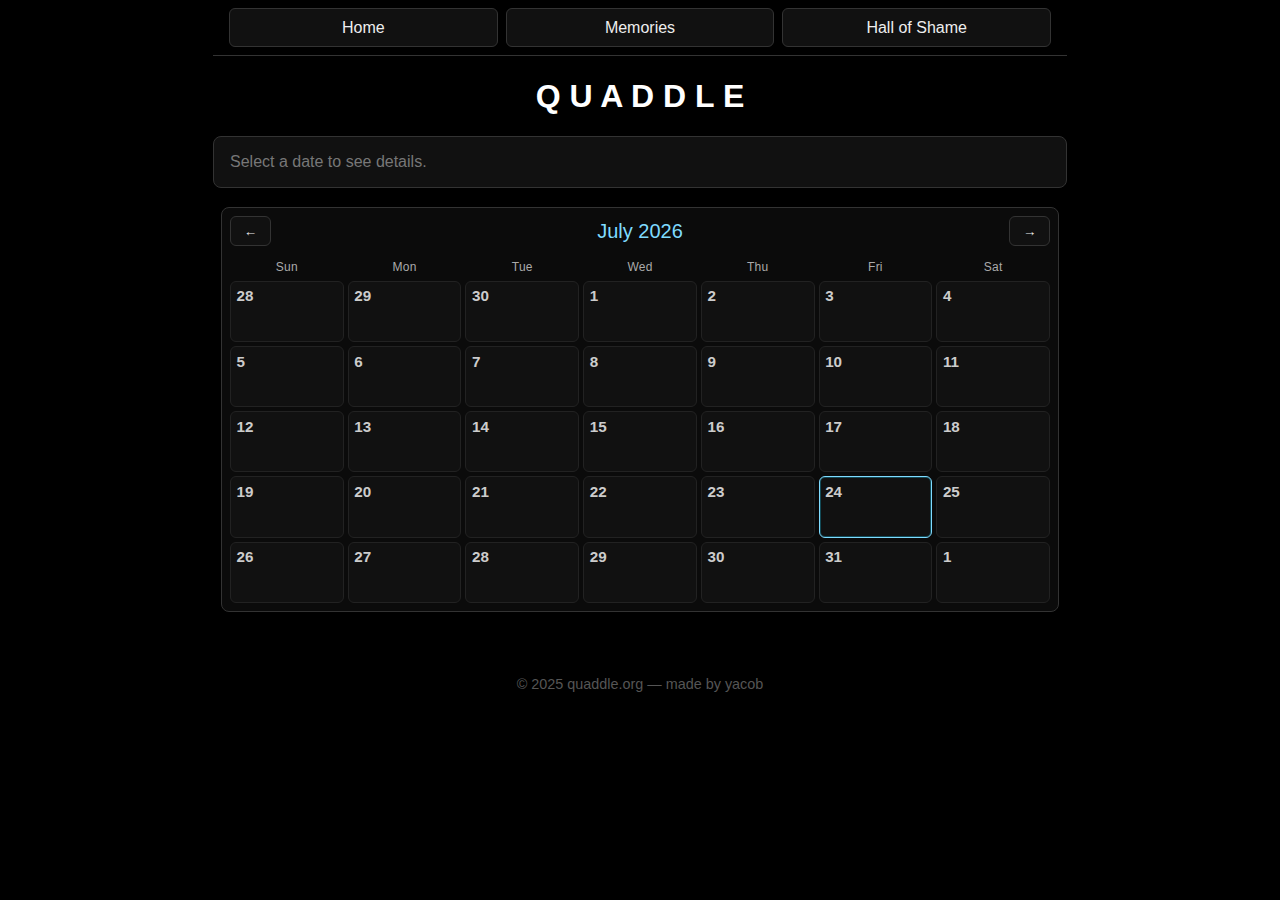
<file: calendar.html>
<!DOCTYPE html>
<html lang="en">
<head>
  <meta charset="UTF-8" />
  <meta name="viewport" content="width=device-width, initial-scale=1.0"/>
  <title>Calendar — Quaddle</title>
<link rel="stylesheet" href="./style.css?v=20250812" />
<style>
/* critical fallback */
.gallery-image{max-width:100%;width:100%;aspect-ratio:1/1;object-fit:cover;display:block;}
.cal-weekdays,.cal-grid{display:grid;grid-template-columns:repeat(7,minmax(0,1fr));gap:.25rem;}
.cal-day{min-height:48px;padding:.35rem;overflow:hidden;}
</style>
</head>
<body>
  <div class="container">
    <nav class="top-nav">
      <a href="index.html">Home</a>
      <a href="gallery.html">Memories</a>
      <a href="misc.html">Hall of Shame</a>
    </nav>

    <header>
      <h1 id="main-title">Q U A D D L E</h1>
    </header>

    <!-- Event card -->
    <section id="eventCard" class="event-card" aria-live="polite">
      <div class="event-empty">Select a date to see details.</div>
    </section>

    <!-- Calendar -->
    <section class="calendar" aria-label="Calendar">
      <div class="cal-header">
        <button class="cal-nav-btn" id="prevMonth" type="button" aria-label="Previous month">←</button>
        <div id="monthLabel"></div>
        <button class="cal-nav-btn" id="nextMonth" type="button" aria-label="Next month">→</button>
      </div>

      <div class="cal-weekdays">
        <div>Sun</div><div>Mon</div><div>Tue</div><div>Wed</div><div>Thu</div><div>Fri</div><div>Sat</div>
      </div>
      <div id="calGrid" class="cal-grid"></div>
    </section>
  </div>

  <footer>
    &copy; 2025 quaddle.org — made by yacob
  </footer>

  <script>
    // Sample events (replace with your data source)
    const EVENTS = {
      // ISO date string → array of events
      "2025-08-15": [{ title: "Quaddle Reunion in El Paso", time: "All Day", desc: "GUAC & MARGS" }],
      "2025-08-18": [{ title: "Ali & Yacob Go Home :((", time: "All Day", desc: "Kms?" }],
      "2025-10-10": [{ title: "ACL WEEKEND 2", time: "All Day", desc: "On GOD you bitches will be in attendance"}]
    };

    const calGrid = document.getElementById('calGrid');
    const monthLabel = document.getElementById('monthLabel');
    const eventCard = document.getElementById('eventCard');

    let viewYear, viewMonth; // month is 0-based

    function startOfMonth(y, m){ return new Date(y, m, 1); }
    function endOfMonth(y, m){ return new Date(y, m + 1, 0); }

    function fmtISO(d){
      const y = d.getFullYear();
      const m = String(d.getMonth()+1).padStart(2,'0');
      const day = String(d.getDate()).padStart(2,'0');
      return `${y}-${m}-${day}`;
    }

    function renderEvents(dateStr){
      const items = EVENTS[dateStr] || [];
      if (!items.length) {
        eventCard.innerHTML = `<div class="event-empty">No events for ${dateStr}.</div>`;
        return;
      }
      const parts = items.map(e => `
        <div class="event-item">
          <h3 class="event-title">${e.title}</h3>
          <div class="event-when">${dateStr}${e.time ? ` · ${e.time}` : ""}</div>
          <div class="event-desc">${e.desc || ""}</div>
        </div>
      `).join("<hr style='border-color:#222;'>");
      eventCard.innerHTML = parts;
    }

    function renderCalendar(y, m){
      calGrid.innerHTML = '';
      const today = new Date();
      const s = startOfMonth(y, m);
      const e = endOfMonth(y, m);

      const monthName = s.toLocaleString(undefined, { month:'long', year:'numeric' });
      monthLabel.textContent = monthName;

      const firstWeekday = s.getDay(); // 0..6
      const daysInMonth = e.getDate();

      // Previous month tail
      const prevEnd = endOfMonth(y, m-1).getDate();
      for (let i = 0; i < firstWeekday; i++){
        const d = prevEnd - (firstWeekday - 1 - i);
        const cell = document.createElement('div');
        cell.className = 'cal-day out-month';
        cell.innerHTML = `<div class="cal-date">${d}</div>`;
        cell.setAttribute('aria-disabled','true');
        calGrid.appendChild(cell);
      }

      // Current month
      for (let d = 1; d <= daysInMonth; d++){
        const cellDate = new Date(y, m, d);
        const iso = fmtISO(cellDate);
        const cell = document.createElement('div');
        cell.className = 'cal-day';
        if (today.toDateString() === cellDate.toDateString()) cell.classList.add('today');

        const hasEvents = !!EVENTS[iso];
        cell.innerHTML = `
          <div class="cal-date">${d}</div>
          ${hasEvents ? '<span class="cal-dot" aria-hidden="true"></span>' : ''}
        `;
        cell.tabIndex = 0;
        cell.setAttribute('role','button');
        cell.setAttribute('aria-label', `Select ${iso}${hasEvents ? ', has events' : ''}`);
        cell.addEventListener('click', () => renderEvents(iso));
        cell.addEventListener('keypress', (e) => { if (e.key === 'Enter' || e.key === ' ') { e.preventDefault(); renderEvents(iso); } });

        calGrid.appendChild(cell);
      }

      // Next month head to fill the grid to complete weeks (optional)
      const totalCells = calGrid.children.length;
      const remainder = totalCells % 7;
      if (remainder !== 0){
        const fill = 7 - remainder;
        for (let i=1; i<=fill; i++){
          const cell = document.createElement('div');
          cell.className = 'cal-day out-month';
          cell.innerHTML = `<div class="cal-date">${i}</div>`;
          cell.setAttribute('aria-disabled','true');
          calGrid.appendChild(cell);
        }
      }
    }

    // Navigation
    document.getElementById('prevMonth').addEventListener('click', () => {
      viewMonth--;
      if (viewMonth < 0) { viewMonth = 11; viewYear--; }
      renderCalendar(viewYear, viewMonth);
    });
    document.getElementById('nextMonth').addEventListener('click', () => {
      viewMonth++;
      if (viewMonth > 11) { viewMonth = 0; viewYear++; }
      renderCalendar(viewYear, viewMonth);
    });

    // Init
    const now = new Date();
    viewYear = now.getFullYear();
    viewMonth = now.getMonth();
    renderCalendar(viewYear, viewMonth);
  </script>
</body>
</html>
</file>
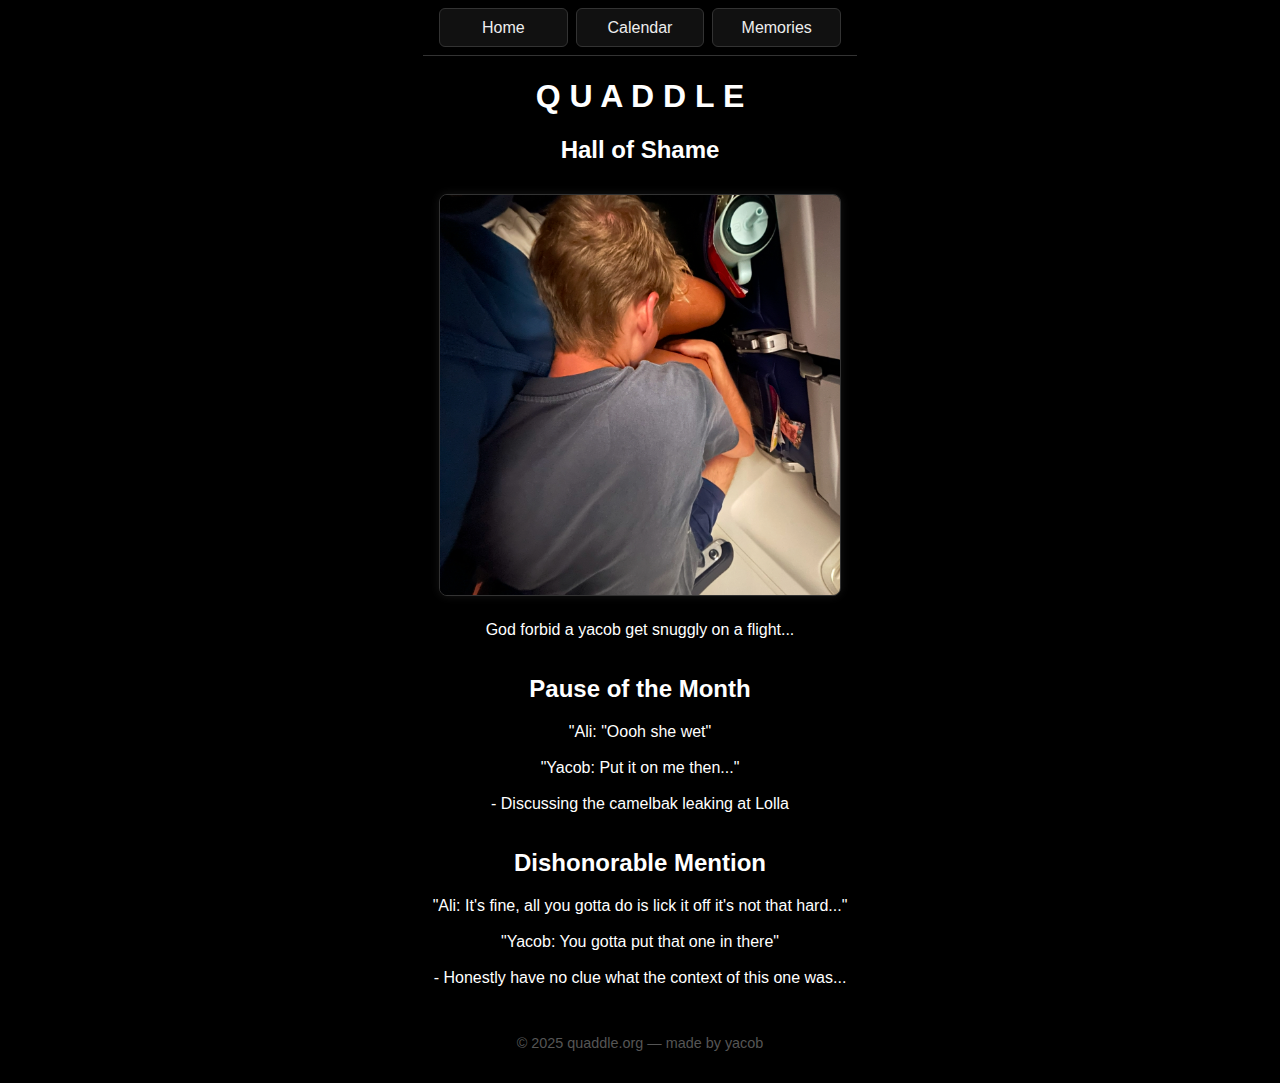
<file: misc.html>
<!DOCTYPE html>
<html lang="en">
<head>
  <meta charset="UTF-8" />
  <meta name="viewport" content="width=device-width, initial-scale=1.0"/>
  <title>Hall of Shame — Quaddle</title>
<link rel="stylesheet" href="./style.css?v=20250812" />
<style>
/* critical fallback */
.gallery-image{max-width:100%;width:100%;aspect-ratio:1/1;object-fit:cover;display:block;}
.cal-weekdays,.cal-grid{display:grid;grid-template-columns:repeat(7,minmax(0,1fr));gap:.25rem;}
.cal-day{min-height:48px;padding:.35rem;overflow:hidden;}
</style>
</head>
<body>
  <div class="container">
    <nav class="top-nav">
      <a href="index.html">Home</a>
      <a href="calendar.html">Calendar</a>
      <a href="gallery.html">Memories</a>
    </nav>

    <header>
      <h1 id="main-title">Q U A D D L E</h1>
    </header>

    <main>
      <h2>Hall of Shame</h2>
    </main>

     <div id="gallery" class="gallery-grid"></div>
  <p>God forbid a yacob get snuggly on a flight...</p>
  </div>
     <section class="pause-section">
      <h2 class="pause-header">Pause of the Month</h2>
      <div class="pause-box">
        <p>
          "Ali: "Oooh she wet"
          <br/><br/>
          "Yacob: Put it on me then..."
          <br/><br/>
          - Discussing the camelbak leaking at Lolla
        </p>
      </div>
    </section>
     <section class="pause-section">
      <h2 class="pause-header">Dishonorable Mention</h2>
      <div class="pause-box">
        <p>
          "Ali: It's fine, all you gotta do is lick it off it's not that hard..."
          <br/><br/>
          "Yacob: You gotta put that one in there"
          <br/><br/>
          - Honestly have no clue what the context of this one was...
        </p>
      </div>
    </section>
  <footer>
    &copy; 2025 quaddle.org — made by yacob
  </footer>

<script>
  // List of image filenames in QuaddleG folder
  const imageFiles = [
    "IMG_028.JPG"
  ];

  const galleryContainer = document.getElementById("gallery");

  imageFiles.forEach(file => {
    const img = document.createElement("img");
    img.src = `QuaddleG/${file}`;
    img.alt = file;
    img.classList.add("gallery-image");
    galleryContainer.appendChild(img);
  });

  // Add single-image class if only one image in the gallery
  if (imageFiles.length === 1) {
    galleryContainer.classList.add("single-image");
  }
</script>


</body>
</html>
</file>
<file: style.css>
/* Reset & base */
body {
    margin: 0;
    padding: 0;
    background-color: #000;
    color: #fff;
    font-family: 'Helvetica Neue', sans-serif;
    display: flex;
    flex-direction: column;
    align-items: center;
    text-align: center;
  }
  
  /* Header */
@media (max-width: 480px) {
  header {
    font-size: 1.2rem;
    letter-spacing: 0.1rem;
    text-align: center;
    white-space: normal;
    word-break: break-word;
  }
}
  
  /* Dua text */
  #duaText {
    font-size: 1.5rem;
    font-style: italic;
    color: #fff;
    margin: 1.5rem 1rem 2rem 1rem;
    max-width: 800px;
  }
  
  /* Image container */
  #imageContainer {
    margin-bottom: 1.5rem;
  }
  
  #dailyImage {
    width: 800px;
    max-width: 90vw;
    height: auto;
    border-radius: 8px;
    transition: transform 0.3s ease;
    box-shadow: 0 0 12px rgba(255, 255, 255, 0.1);
  }
  
  #dailyImage:hover {
    transform: scale(1.02);
  }
  
  /* Caption */
  #caption {
    margin-top: 0.75rem;
    font-size: 1rem;
    color: #ccc;
  }
  
  /* Spotify section */
  #spotifySection {
    margin: 2.5rem auto;
  }
  
  #spotifyHeader {
    font-size: 1.5rem;
    font-style: italic;
    color: #7fdbff;
    margin-bottom: 0.75rem;
    letter-spacing: 0.05rem;
  }
  
  #spotifyEmbed {
    width: 300px;
    height: 80px;
    display: block;
    margin: 20px auto;
  }
  
  /* Pause of the Month */
  #pauseContainer {
    margin: 3rem auto 4rem auto;
    background-color: #111;
    border: 1px solid #444;
    padding: 1.5rem;
    border-radius: 8px;
    max-width: 800px;
    width: 90%;
    transition: background-color 0.3s ease;
  }
  
  #pauseContainer:hover {
    background-color: #1a1a1a;
  }
  
  #pauseHeader {
    font-size: 1.25rem;
    color: #7fdbff;
    margin-bottom: 0.5rem;
    font-style: italic;
  }
  
  #pauseText {
    white-space: pre-wrap;
    line-height: 1.5;
    color: #ccc;
    font-size: 1rem;
  }
  
  /* Footer */
  footer {
    margin-top: auto;
    padding: 2rem 0;
    font-size: 0.9rem;
    color: #555;
  }
/* Top navigation bar — dark to match site */
.top-nav {
  display: grid;
  grid-template-columns: repeat(3, 1fr);
  gap: .5rem;
  padding: .5rem 1rem;
  border-bottom: 1px solid #333;
  position: sticky;
  top: 0;
  background: #000;
  z-index: 1000;
}

.top-nav a {
  display: block;
  text-align: center;
  padding: .6rem 1rem;
  text-decoration: none;
  border: 1px solid #333;
  border-radius: 6px;
  color: #eee;
  background: #111;
  transition: background-color .2s ease, border-color .2s ease, transform .05s ease;
}

.top-nav a:hover,
.top-nav a[aria-current="page"] {
  background: #1a1a1a;
  border-color: #555;
  font-weight: 600;
}

.top-nav a:active {
  transform: scale(0.99);
}

/* Calendar page */
.calendar {
  margin: 1rem auto 2rem;
  max-width: 820px;
  width: 92vw;
  background: #0b0b0b;
  border: 1px solid #333;
  border-radius: 8px;
  padding: .5rem;
}

.cal-header {
  display: flex;
  justify-content: space-between;
  align-items: center;
  color: #7fdbff;
  margin-bottom: .5rem;
  gap: .5rem;
}
#monthLabel {font-size: clamp(1rem, 4vw, 1.25rem);}

.cal-nav-btn {
  background: #111;
  color: #eee;
  border: 1px solid #333;
  border-radius: 6px;
  padding: .4rem .8rem;
  cursor: pointer;
}
.cal-nav-btn:hover { background:#1a1a1a; border-color:#555; }

.cal-weekdays,
.cal-grid {
  display: grid !important;
  grid-template-columns: repeat(7, minmax(0, 1fr)); /* never stack vertically */
  gap: .25rem;
}

.cal-weekdays div {
  color: #aaa;
  font-size: .75rem;
  padding: .4rem 0;
  letter-spacing: .02em;
}

.cal-day {
  background: #111;
  border: 1px solid #222;
  border-radius: 6px;
  min-height: clamp(44px, 11vw, 72px);   /* smaller on phones */
  padding: .35rem;
  overflow: hidden;
  text-align: left;
  position: relative;
  cursor: pointer;
  color: #ddd;
}
.cal-day:hover { background:#151515; border-color:#333; }

.cal-day.out-month { color:#555; }
.cal-day.today { border-color:#7fdbff; box-shadow: 0 0 0 1px #124a57 inset; }

.cal-date {
  font-size: clamp(.75rem, 2.4vw, .95rem);
  font-weight: 600;
  color: #ccc;
}

.cal-dot {
  width: 6px; height: 6px; border-radius: 50%;
  background: #7fdbff;
  position: absolute; right: .45rem; bottom: .45rem;
}

/* Event card */
.event-card {
  background: #111;
  border: 1px solid #333;
  border-radius: 8px;
  padding: .8rem;
  margin: 1rem auto 1.2rem auto;
  max-width: 820px;
  width: 92vw;
  text-align: left;
}
.event-title { color:#7fdbff; font-size:1.1rem; margin:0 0 .25rem 0; }
.event-when { color:#aaa; font-size:.95rem; margin:0 0 .5rem 0; }
.event-desc { color:#ccc; line-height:1.45; white-space:pre-wrap; }
.event-empty { color:#777; }

.gallery-grid {
  display: grid;
  grid-template-columns: repeat(auto-fit, minmax(250px, 1fr));
  gap: 1rem;
  padding: 1rem;
}

.gallery-image {
  width: 100%;
  aspect-ratio: 1 / 1;        /* square format like Instagram */
  object-fit: cover;          /* crops to fit square */
  border-radius: 8px;
  border: 1px solid #333;
  background: #0b0b0b;
  box-shadow: 0 0 10px rgba(255,255,255,0.08);
  transition: transform .2s ease, box-shadow .2s ease;
}

.gallery-image:hover {
  transform: scale(1.02);     /* grows slightly on hover */
  box-shadow: 0 0 12px rgba(255,255,255,0.15);
}

.gallery-grid{display:grid;grid-template-columns:repeat(auto-fill,minmax(120px,1fr));gap:.6rem;padding:.6rem 1rem;}
.gallery-image{width:100%;aspect-ratio:1/1;object-fit:cover;border-radius:8px;border:1px solid #333;background:#0b0b0b;}
.gallery-image:hover{transform:scale(1.02);}

.cal-weekdays,.cal-grid{display:grid;grid-template-columns:repeat(7,minmax(0,1fr));gap:.25rem;}
.event-card{padding:1rem;}
/* Center image when only one in the gallery */
.gallery-grid.single-image {
  display: flex;
  justify-content: center;
}

.gallery-grid.single-image .gallery-image {
  max-width: 400px; /* or any size you prefer */
}
</file>
